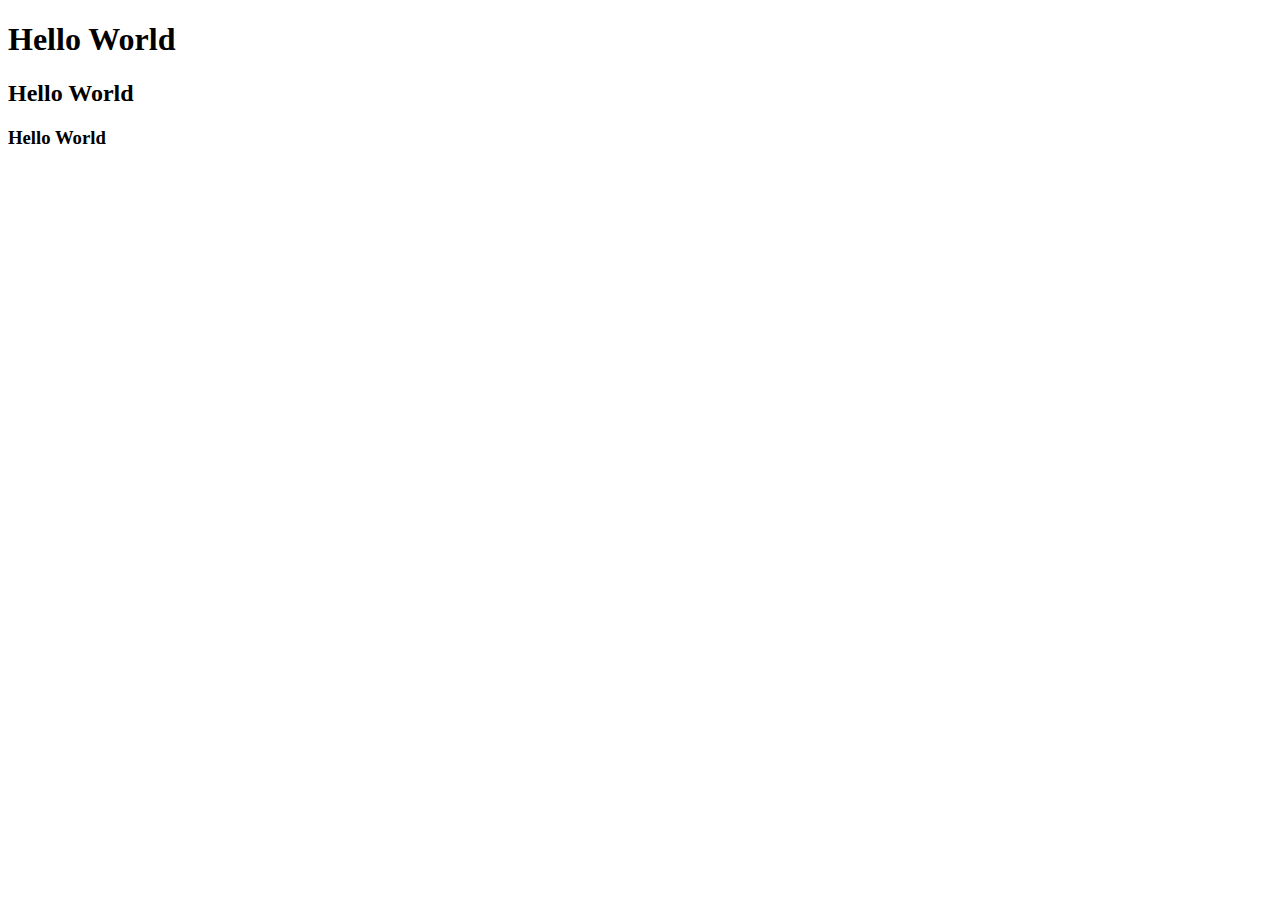
<file: index.html>
<!DOCTYPE html>
<html>
    <head>
        <title>Hello World</title>
    </head>
    <body>
        <h1>Hello World</h1>
        <h2>Hello World</h2>
        <h3>Hello World</h3>
     </body>
</html>
</file>
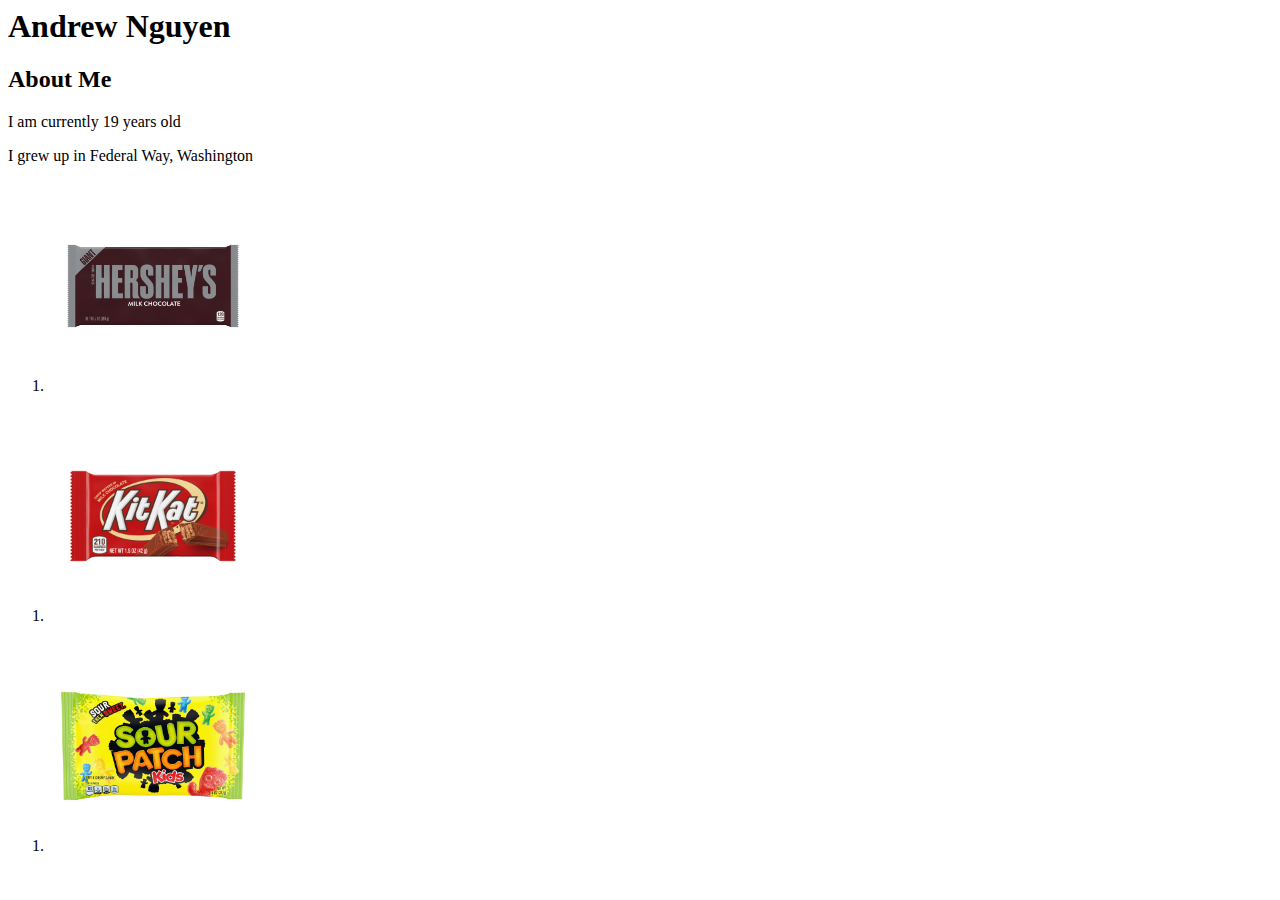
<file: tags.html>
<DOCTYPE html>
<html>
    <head>
        <title>Andrew's Website</title>
    </head>
    <body>
        <h1>Andrew Nguyen</h1>
        <h2>About Me</h2>
        <p>I am currently 19 years old</p>
        <p>I grew up in Federal Way, Washington</p>
    </body>
        <ol>
            <li>
                <a href="https://www.hersheys.com/en_us/home.html">
                <img src="hersheys.png" title="Hersheys" style ="width:200px;height:200px;margin:5px">
                </a>
           </li> 
        </ol>
        <ol>
            <li>
                <a href="https://www.kitkat.com/">
                <img src="kit kat.jpeg" title="Kit Kat" style ="width:200px;height:200px;margin:5px">
                </a>
           </li> 
        </ol>
        <ol>
            <li>
                <a href="https://sourpatchkids.com/">
                <img src="sour patch kids.jpeg" title="Sour Patch Kids" style ="width:200px;height:200px;margin:5px">
                </a>
           </li> 
        </ol>
</html>
</file>
